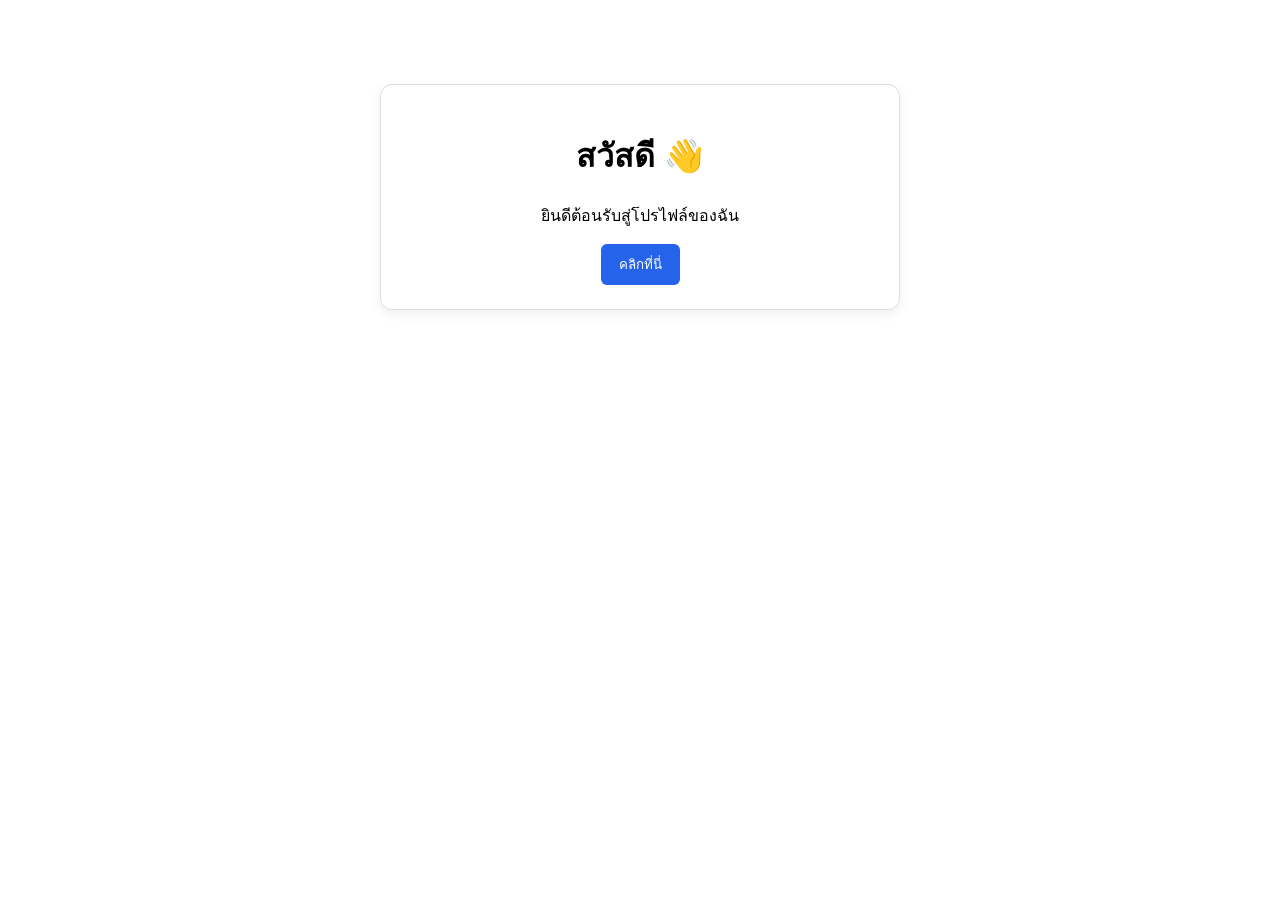
<file: page.html>
<!doctype html>
<html lang="th">
<head>
	<meta charset="utf-8">
	<meta name="viewport" content="width=device-width, initial-scale=1">
	<title>โปรไฟล์ของฉัน</title>
	<style>
		body { font-family: Arial, sans-serif; max-width: 520px; margin: 60px auto; padding: 24px; text-align: center; }
		.card { padding: 24px; border: 1px solid #ddd; border-radius: 12px; box-shadow: 0 4px 12px #0001; }
		button { padding: 10px 18px; border: 0; border-radius: 6px; background: #2563eb; color: white; cursor: pointer; }
		button:hover { background: #1d4ed8; }
	</style>
</head>
<body>
	<main class="card">
		<h1>สวัสดี 👋</h1>
		<p id="message">ยินดีต้อนรับสู่โปรไฟล์ของฉัน</p>
		<button onclick="showMessage()">คลิกที่นี่</button>
	</main>

	<script>
		function showMessage() {
			document.getElementById('message').textContent = 'ขอบคุณที่เข้าชม!';
		}
	</script>
</body>
</html>
</file>
